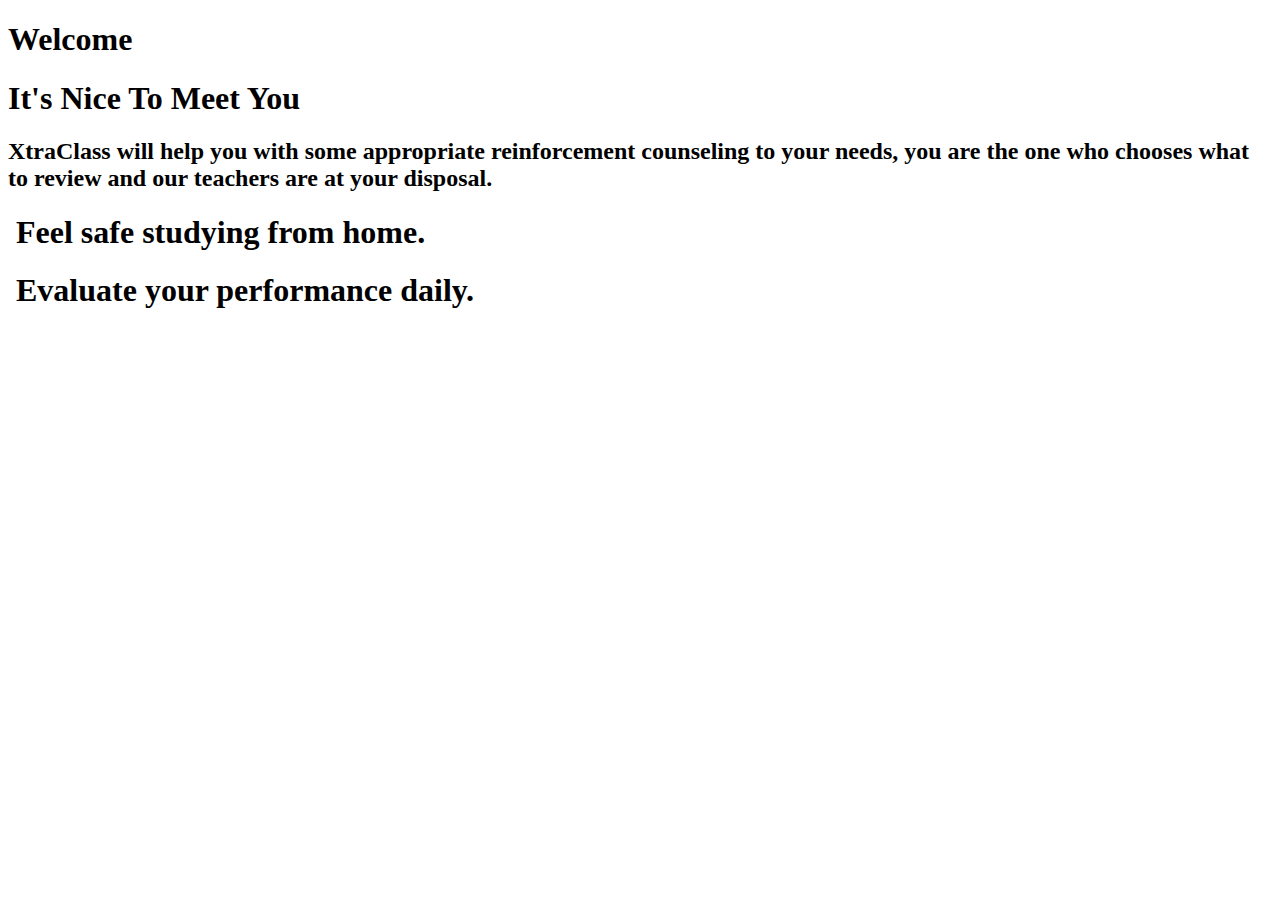
<file: src/main/resources/templates/index.html>
<!doctype html>
<html lang="en" xmlns:th="http://www.thymeleaf.org">
<head th:replace="layout/layout :: head(~{::title})">
<link th:href="css/styles.css" rel="stylesheet" />
<title>XTRACLASS</title>

</head>
<body>
	<header th:replace="layout/layout :: header"></header>

	<main>
		<section class="zoom">
			<div>
				<h1 class="adjust-title">Welcome</h1>
				<h1 class="adjust-title2">It's Nice To Meet You</h1>
				<h2 class="adjust-subtitle">XtraClass will help you with some appropriate
					reinforcement counseling to your needs, you are the one who chooses
					what to review and our teachers are at your disposal.</h2>
			</div>
		</section>
	
		<div>
			
			
			<h1 class="subtitle1"><img th:src="@{/images/image1.png}" class="image1"></img> Feel safe studying from home.</h1>
			<h1 class="subtitle2"><img th:src="@{/images/image2.png}" class="image2"></img> Evaluate your performance daily.</h1>
		</div>
	</main>

	<footer th:replace="layout/layout :: footer"></footer>
</body>
</html>
</file>
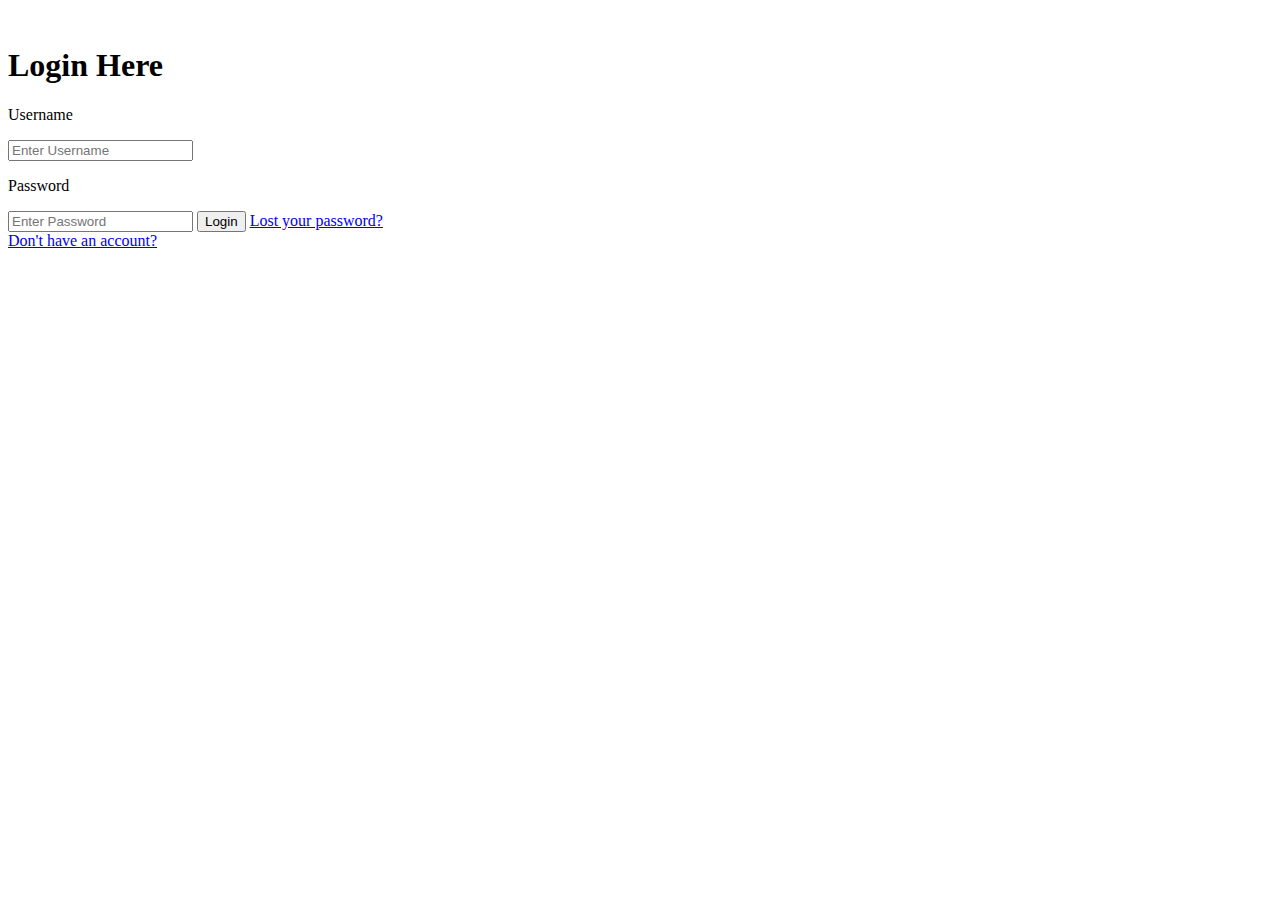
<file: src/main/resources/templates/login.html>
<!doctype html>
<html lang="en" xmlns:th="http://www.thymeleaf.org"
				xmlns:sec="http://www.thymeleaf.org/extras/spring-security">
<head>
	<title>Login Form Design</title>
    <link rel="stylesheet" type="text/css" th:href="@{/css/style.css}">
</head>
<body>

<div class="loginbox">
    <img th:src="@{/images/avatar.png}" class="avatar">
    <h1>Login Here</h1>
    <form th:action="@{/signin}" method="post">
        <p>Username</p>
        <input type="text" name="username" id="username" placeholder="Enter Username">
        <p>Password</p>
        <input type="password" name="password" id="password" placeholder="Enter Password">
        <input type="submit" name="" value="Login">
        <a href="#">Lost your password?</a><br>
        <a href="#">Don't have an account?</a>
    </form>
</div>
    
 
</body>
</html>
</file>
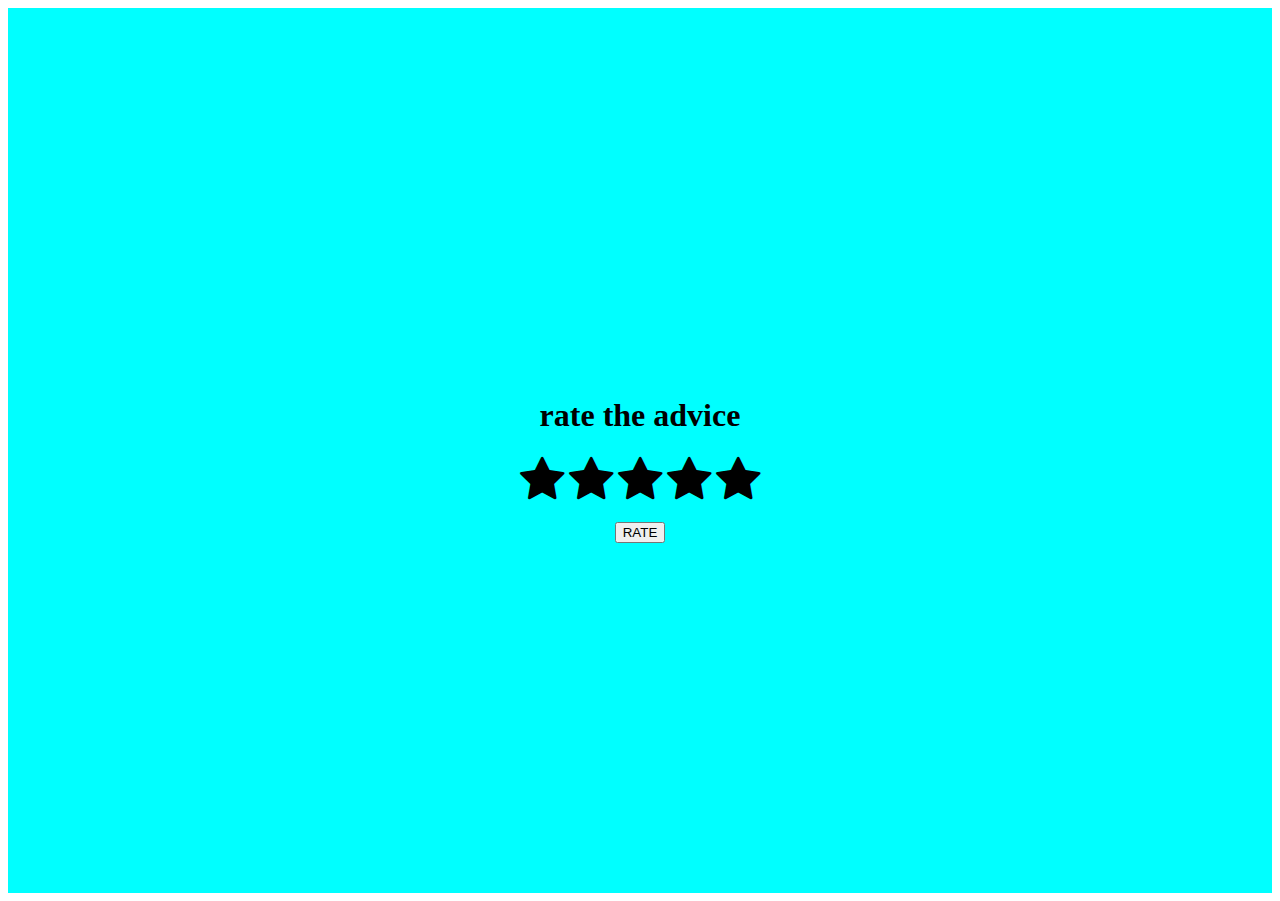
<file: src/main/resources/templates/conference/qualification.html>
<!DOCTYPE html>
<html lang="en" xmlns:th="http://www.thymeleaf.org">
<head th:replace="layout/layout :: head(~{::title})">
<link rel="stylesheet" href="https://cdnjs.cloudflare.com/ajax/libs/font-awesome/4.7.0/css/font-awesome.min.css">
<link th:href="css/styles.css" rel="stylesheet" />
<link th:href="css/styleQualification.css" rel="stylesheet" />
<title>XTRACLASS</title>
</head>
<body>

	<header th:replace="layout/layout :: header"></header>

	<main  style="background-color: cyan; opacity: dark cyan;">
	<div class="conten">
	<div id="qualificated" class="col-12" style="padding-top: 350px; padding: 350px;"><br>
		<div class="card">
			<div class="card-body">
			
			<form th:action="@{/conference/qualification}"  th:object="${qualification}" method="post">
				<div class="col-12" style="text-align: center;">
					<h1 class="card-title">rate the advice</h1>
   					<span class="fa fa-star" onclick="calificar(this)" style="cursor: pointer; font-size:48px;" id="1estrella"></span>
   					<span class="fa fa-star" onclick="calificar(this)" style="cursor: pointer; font-size:48px;" id="2estrella"></span>
    				<span class="fa fa-star" onclick="calificar(this)" style="cursor: pointer; font-size:48px;" id="3estrella"></span>
    				<span class="fa fa-star" onclick="calificar(this)" style="cursor: pointer; font-size:48px;" id="4estrella"></span>
    				<span class="fa fa-star" onclick="calificar(this)" style="cursor: pointer; font-size:48px;" id="5estrella"></span><br><br>
    				<button class="btn btn-primary" onclick="Mensaje()">RATE</button>
    				<br>
    				<input style="display:none;" id="myText" type="text" class="form-control" th:field="*{nameQualification}">
    
				</div>
			</form>
    		</div>
    	</div>
	</div>
	</div>
	</main>
	
	

</body>

<script>
var contador;
	function calificar(item){
		console.log(item);
		contador=item.id[0];
		let nombre=item.id.substring(1);
		for(let i=0;i<5;i++){
			
			if(i<contador){
				document.getElementById((i+1)+nombre).style.color="orange";
				document.getElementById("myText").value = contador;
			}else{
				document.getElementById((i+1)+nombre).style.color="black";
			}
		}
	}

	function Mensaje(){
		alert("Gracias por calificar la asesoria con "+contador+" estrellas")
	}
</script>
</html>
</file>
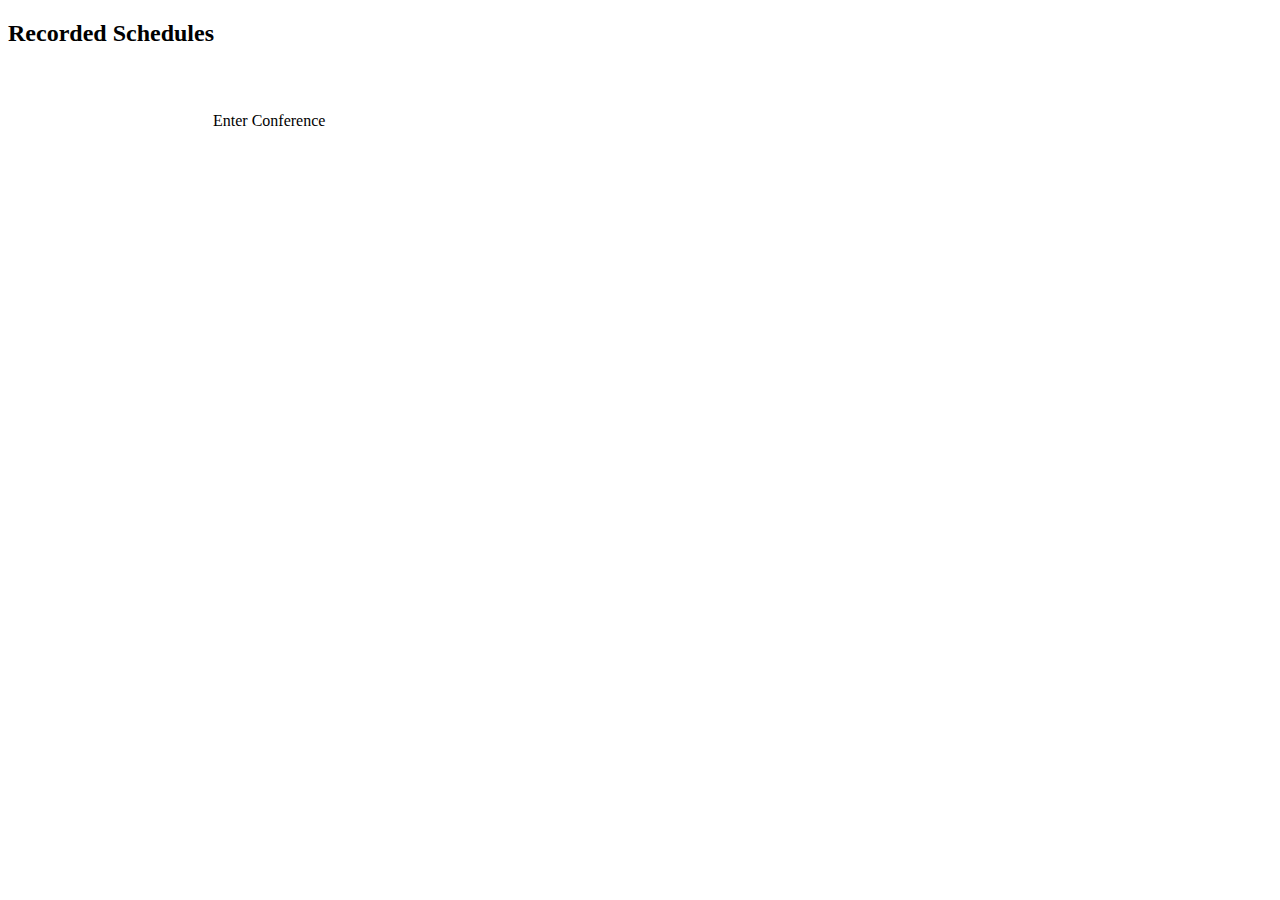
<file: src/main/resources/templates/Perfil/Perfil.html>
<!DOCTYPE html>
<html lang="en" xmlns:th="http://www.thymeleaf.org">
<head th:replace="layout/layout :: head(~{::title})">
<meta charset="ISO-8859-1">
<title>Insert title here</title>
</head>
<body>

	<header th:replace="layout/layout :: header"></header>


	<main>
	<h2 class="scheduletitle">Recorded Schedules</h2>
	
	<section style="margin-left: 200px;">
		<div class="row">
			<div th:each="reservation : ${reservations}" class="col-sm-3"
				style="padding: 5px;">
				<div class="cardschedule">
					<img th:src="@{/images/scheadule.png}" class="imageschedule" alt="">
					<div class="card-body">
						<h5 class="cardtitle"
							th:text="${reservation.date}"></h5>
						<h5 class="cardtitle"
							th:text="${reservation.startTime}"></h5>
						<h5 class="cardtitle"
							th:text="${reservation.endTime}"></h5>
						<a th:href="@{'/conference' + ${reservation.id}}" id="buttomschedule" class="btn btnteacher">Enter Conference</a> 
<!-- 						<a th:href="@{'/info/Reservations/' + ${teacher.id}}" class="btn btnteacher">Reservar clase</a> -->
					</div>
				</div>
			</div>
		</div>
	</section>

	</main>
	
	<footer th:replace="layout/layout :: footer"></footer>
	
</body>
</html>
</file>
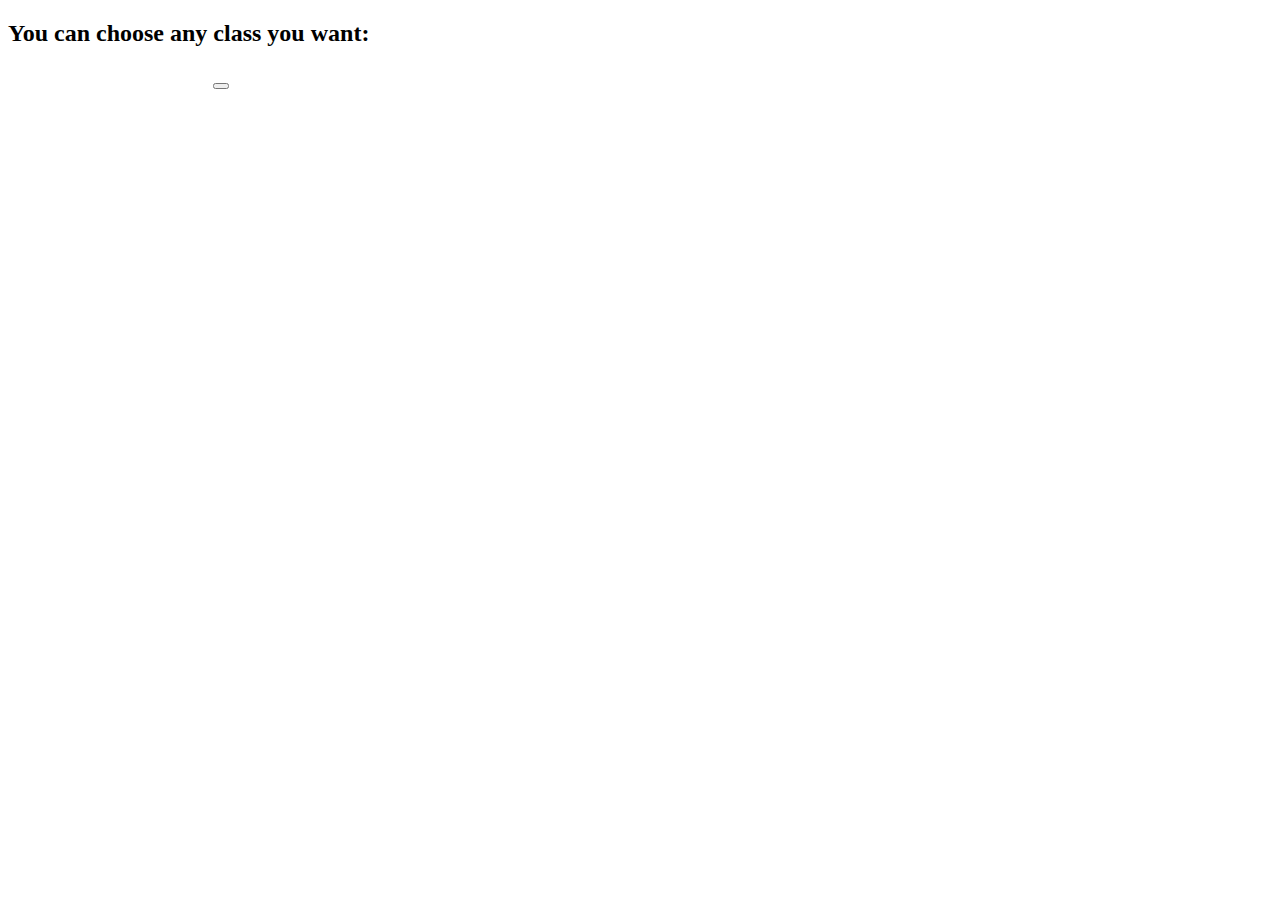
<file: src/main/resources/templates/reservation/subjects.html>
<!DOCTYPE html>
<html lang="en" xmlns:th="http://www.thymeleaf.org">
<head th:replace="layout/layout :: head(~{::title})">
<title>Subjects</title>

</head>
<body>
	<header th:replace="layout/layout :: header"> </header>
	<h2 class="subjectchoose">You can choose any class you want:</h2>

	<section style="margin-left: 200px;">
		<div class="row">
			<div th:each="subject : ${subjects}" class="col-sm-3"
				style="padding: 5px;">
				<!--<div class="cardsubject" style="background-color:#fbdd7a;" >
					<img  class="card-img-top">
					<div class="card-body">
						<h5 class="cardtitle" th:text="${subject.name}"></h5>
						<a href="#" class="btn btnSubject" style="color:black;">Ver profesores</a>-->
				<a th:href="@{/teachers}"><button type="button"
						class="btnSubject" th:text="${subject.name}" id="${subject.id}"></button></a>
						
			</div>
		</div>
	</section>


	<footer th:replace="layout/layout :: footer"></footer>
</body>
</html>
</file>
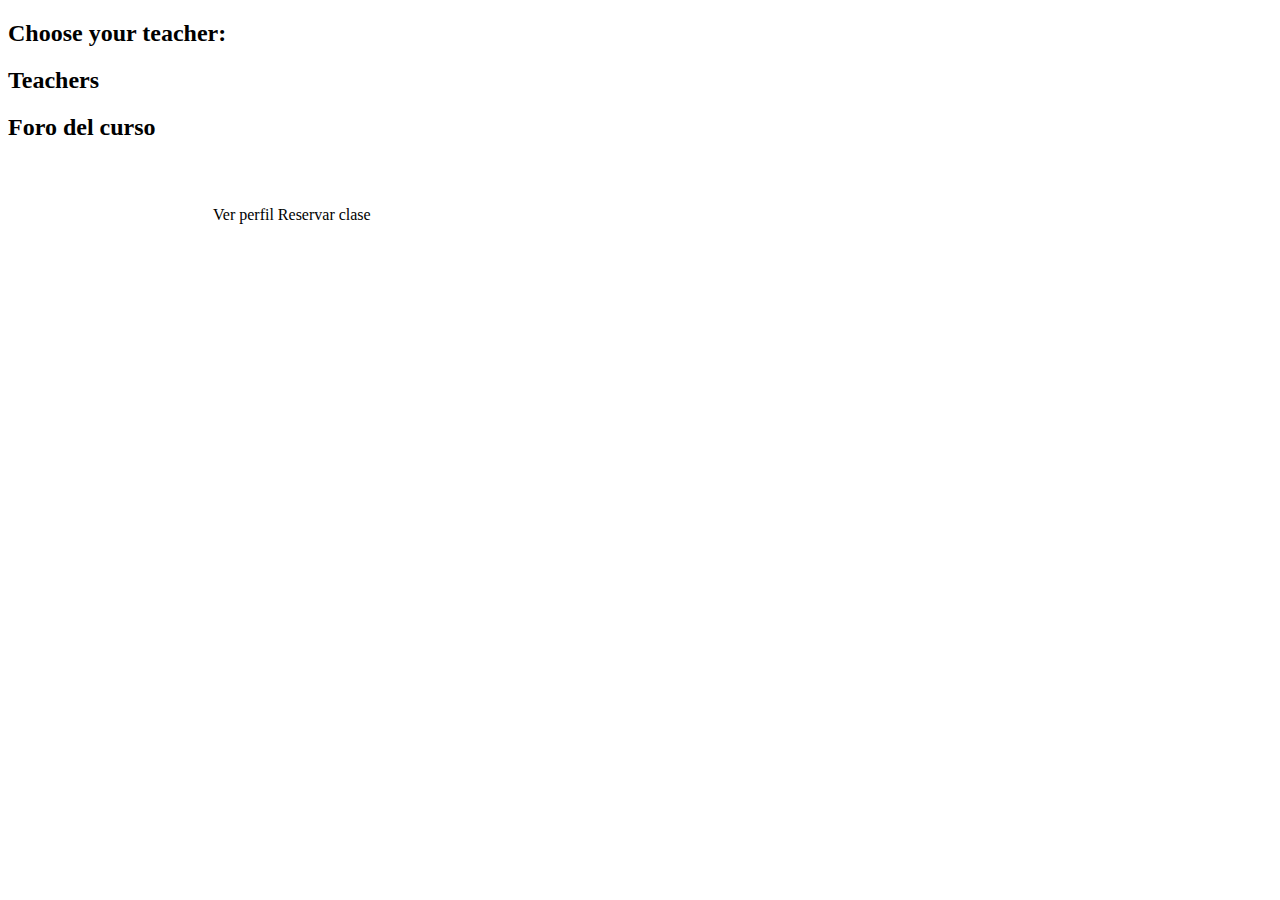
<file: src/main/resources/templates/reservation/teachers.html>
<!DOCTYPE html>
<html lang="en" xmlns:th="http://www.thymeleaf.org">
<head th:replace="layout/layout :: head(~{::title})">
<title>Teachers</title>
</head>
<body>
	<header th:replace="layout/layout :: header"> </header>
	<h2 class="subjectchoose">Choose your teacher:</h2>
	<a th:href="@{/#}"><label><h2 class="h2teacher">Teachers</h2></label></a>
	<a th:href="@{/#}"><label><h2 class="h2teacher">Foro del curso</h2></label></a>
	<section style="margin-left: 200px;">
		<div class="row">
			<div th:each="teacher : ${teachers}" class="col-sm-3"
				style="padding: 5px;">
				<div class="cardteacher">
					<img th:src="@{/images/profesor.jpg}" class="imageteacher" alt="">
					<div class="card-body">
						<h5 class="cardtitle"
							th:text="${teacher.person.firstName+' '+teacher.person.lastName}"></h5>
						<a class="btn btnteacher">Ver perfil</a> 
						<a th:href="@{'/info/Reservations/' + ${teacher.id}}" class="btn btnteacher">Reservar clase</a>
					</div>
				</div>
			</div>
		</div>
	</section>
	<footer th:replace="layout/layout :: footer"></footer>
</body>
</html>
</file>
